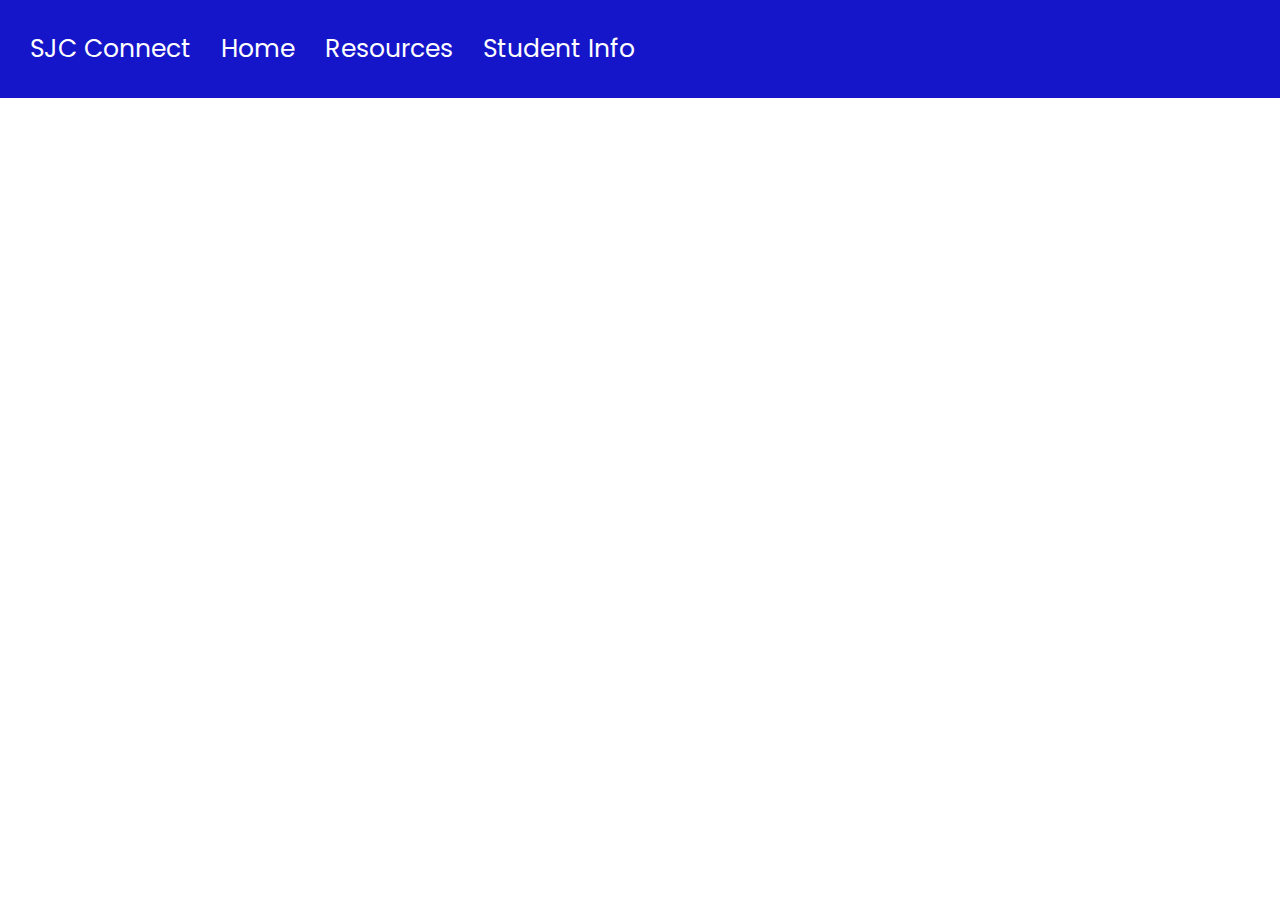
<file: mainsource/account.html>
<!DOCTYPE html>
<html lang="en">
<head>
    <meta charset="UTF-8">
    <meta http-equiv="X-UA-Compatible" content="IE=edge">
    <meta name="viewport" content="width=device-width, initial-scale=1.0">
    <link rel="preconnect" href="https://fonts.googleapis.com">
    <link rel="preconnect" href="https://fonts.gstatic.com" crossorigin>
    <link href="https://fonts.googleapis.com/css2?family=Poppins:ital,wght@0,200;0,300;0,400;0,600;0,700;1,100;1,200;1,300;1,400;1,600&display=swap" rel="stylesheet">
    <link rel="stylesheet" href="indexstyles.css">
    
    <title>SJCConnect</title>
</head>
<body>
    <div>
        <nav class="nav_menus">
            <div class="connect_title">
                SJC Connect</div>

            <div class="home_menu">
                <a href="index.html">Home</a></div>

            <div class="resource_menu">
                <a href="resources.html">Resources</a></div>

            <div class="student_menu">
                <a href="studentinfo.html">Student Info</a></div>

        </nav>
    </div>
</body>
</html>
</file>
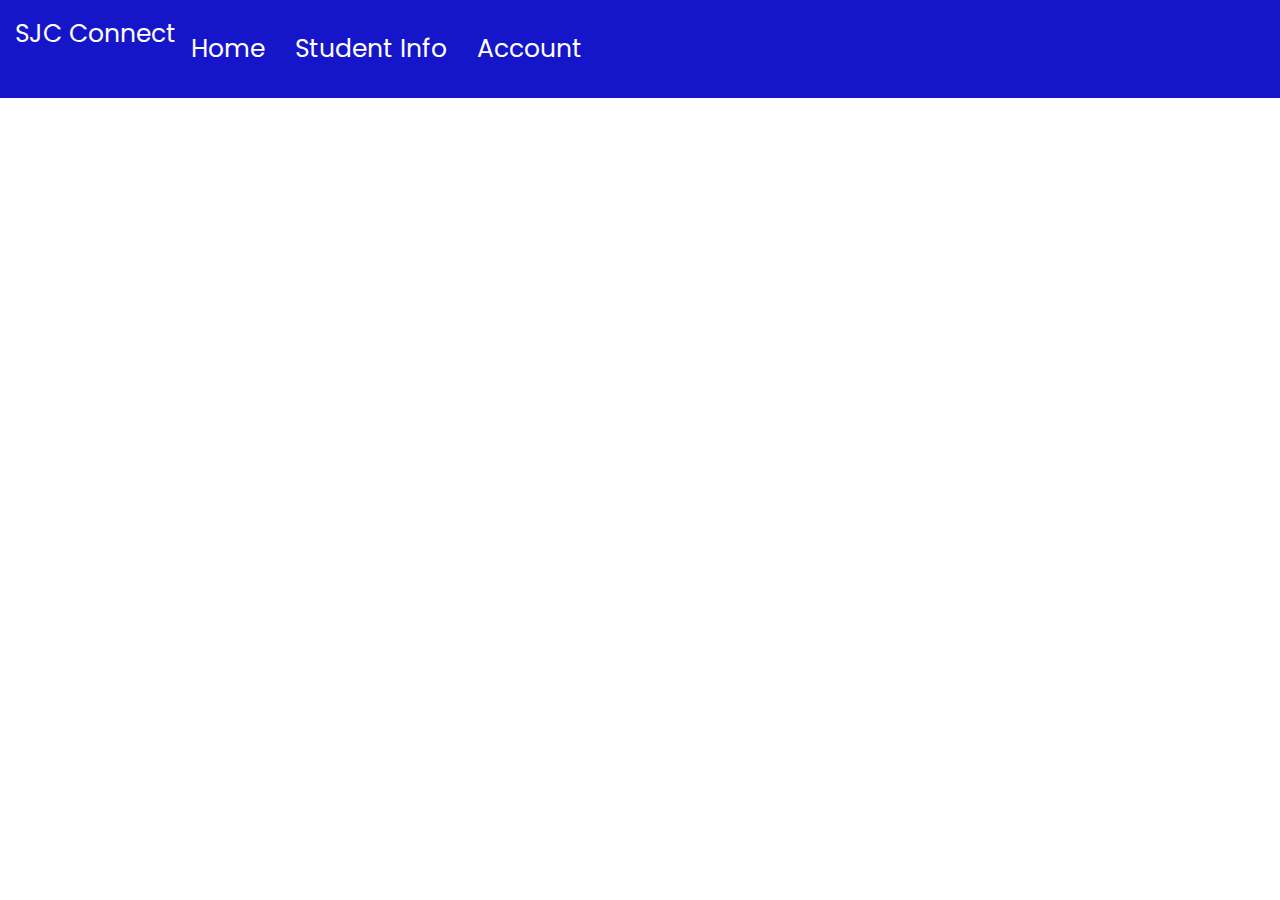
<file: mainsource/resources.html>
<!DOCTYPE html>
<html lang="en">
<head>
    <meta charset="UTF-8">
    <meta http-equiv="X-UA-Compatible" content="IE=edge">
    <meta name="viewport" content="width=device-width, initial-scale=1.0">
    <link rel="preconnect" href="https://fonts.googleapis.com">
    <link rel="preconnect" href="https://fonts.gstatic.com" crossorigin>
    <link href="https://fonts.googleapis.com/css2?family=Poppins:ital,wght@0,200;0,300;0,400;0,600;0,700;1,100;1,200;1,300;1,400;1,600&display=swap" rel="stylesheet">
    <link rel="stylesheet" href="indexstyles.css">
    
    <title>SJC Connect</title>
</head>
<body>
    <div>
        <nav class="nav_menus">
            <div is it petite or petitclass="connect_title">
                SJC Connect</div>

            <div class="home_menu">
                <a href="index.html">Home</a></div>

            <div class="student_menu">
                <a href="studentinfo.html">Student Info</a></div>

            <div class="account_menu">
                <a href="account.html">Account</a></div>

        </nav>
    </div>
</body>
</html>
</file>
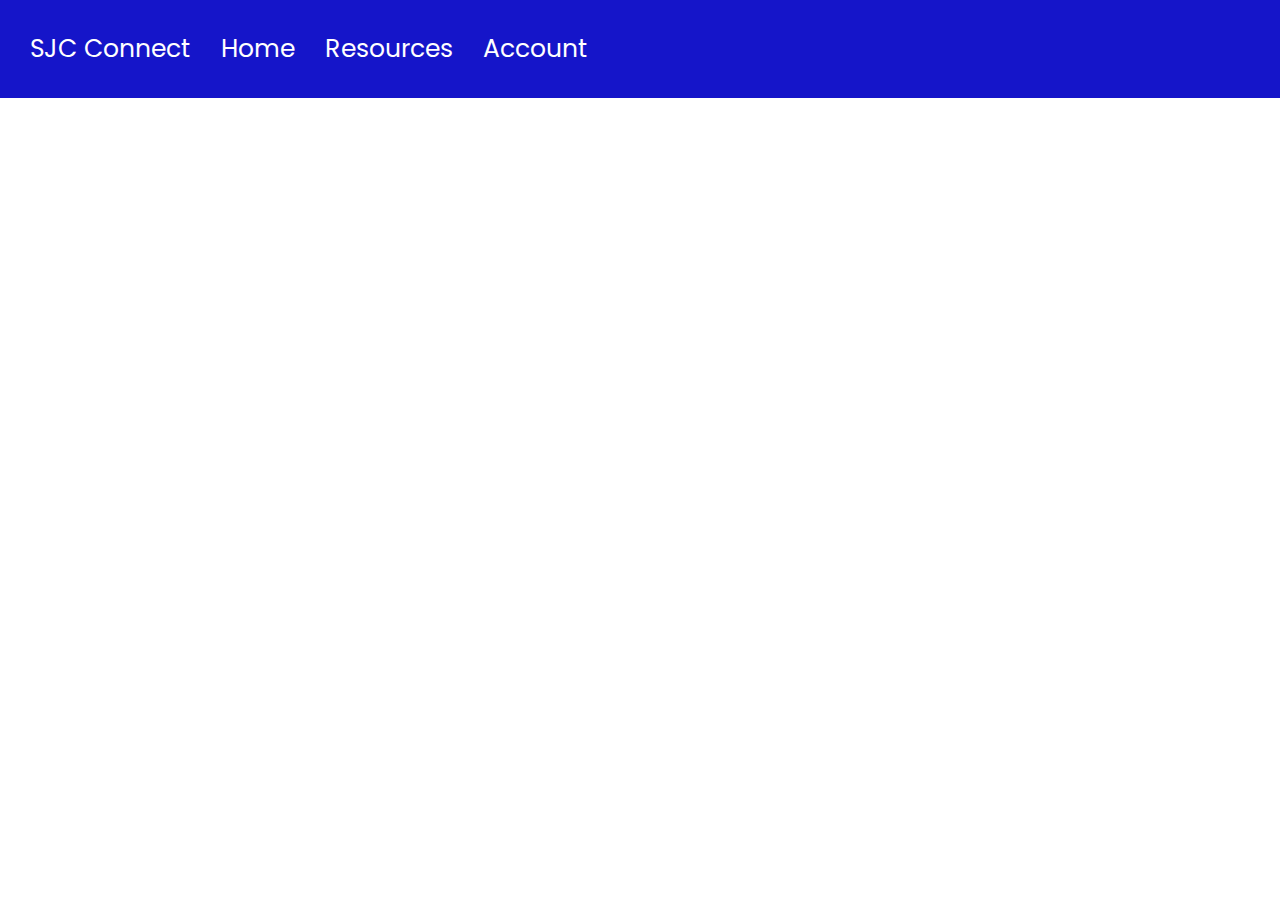
<file: mainsource/studentinfo.html>
<!DOCTYPE html>
<html lang="en">
<head>
    <meta charset="UTF-8">
    <meta http-equiv="X-UA-Compatible" content="IE=edge">
    <meta name="viewport" content="width=device-width, initial-scale=1.0">
    <link rel="preconnect" href="https://fonts.googleapis.com">
    <link rel="preconnect" href="https://fonts.gstatic.com" crossorigin>
    <link href="https://fonts.googleapis.com/css2?family=Poppins:ital,wght@0,200;0,300;0,400;0,600;0,700;1,100;1,200;1,300;1,400;1,600&display=swap" rel="stylesheet">
    <link rel="stylesheet" href="indexstyles.css">
    
    <title>SJCConnect</title>
</head>
<body>
    <div>
        <nav class="nav_menus">
            <div class="connect_title">
                SJC Connect</div>

            <div class="home_menu">
                <a href="index.html">Home</a></div>

            <div class="resource_menu">
                <a href="resources.html">Resources</a></div>

            <div class="account_menu">
                <a href="account.html">Account</a></div>

        </nav>
    </div>
</body>
</html>
</file>
<file: mainsource/indexstyles.css>
body{
    position: relative;
    font-family: 'Poppins', sans-serif;
    margin: 0;
    background-color: white;
    font-size: 25px;
    color: white;
}

a, a:hover, a:focus, a:active{
    text-decoration: none;
    color: inherit;
}

.nav_menus{
    display: flex;
    padding: 15px;
    justify-items: right;
    min-width: 150px 2rem;
    background-color: #1515c9;
}

.home_menu{
    position: relative;
    display: flex;
    padding: 15px;
}

.resource_menu{
    position: relative;
    display: flex;
    padding: 15px;
}

.student_menu{
    position: relative;
    display: flex;
    padding: 15px;
}

.account_menu{
    position: relative;
    display: flex;
    padding: 15px;
}

.connect_title{
    position: relative;
    display: flex;
    padding: 15px;
}
</file>
